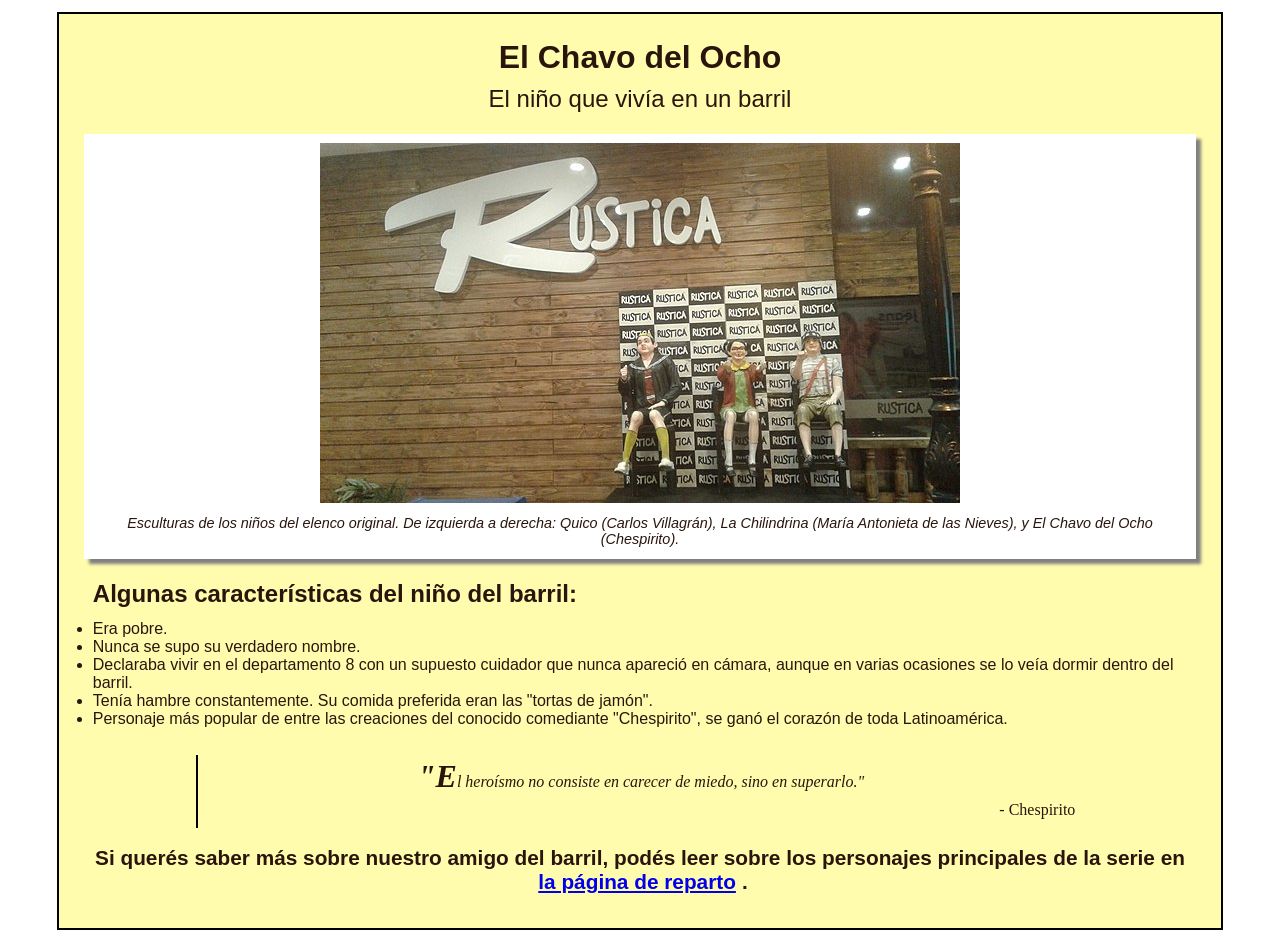
<file: index.html>
<!DOCTYPE html>
<!-- Esta es el formato con el que se escribe un comentario en HTML. -->
<html lang="es">
    <head>
        <title>Página de tributo - El Chavo del Ocho</title>
        <meta charset="utf-8">
        <!-- Esta etiqueta se utiliza para calcular correctamente la proporciones en sitios web responsive. No es estrictamente necesaria. -->
        <meta name="viewport" content="width=device-width, initial-scale=1">
        <link rel="stylesheet" media="screen" href="styles.css">
    </head>
    <body>
        <!-- El elemento div es simplemente un contenedor genérico, sin sentido semántico. -->
        <div id="principal">
            <header>
                <h1>El Chavo del Ocho</h1>
                <div class="subtitulo">El niño que vivía en un barril</div>
            </header>
            <main>
                <figure>
                    <img id="imagen" src="imgs/reparto.jpg" alt="Elenco del programa">
                    <figcaption id="img-caption">Esculturas de los niños del elenco original. De izquierda a derecha: Quico (Carlos Villagrán), La Chilindrina (María Antonieta de las Nieves), y El Chavo del Ocho (Chespirito).</figcaption>
                </figure>
                <!-- El elemento section separa secciones del contenido del documento. -->
                <section id="tributo-info">
                    <h2>Algunas características del niño del barril:</h2>
                    <!-- Así se escribe una lista. (En este caso, una lista desordenada.) -->
                    <ul class="caracteristicas">
                        <li class="caracteristicas-item">Era pobre.</li>
                        <li class="caracteristicas-item">Nunca se supo su verdadero nombre.</li>
                        <li class="caracteristicas-item">Declaraba vivir en el departamento 8 con un supuesto cuidador que nunca apareció en cámara, aunque en varias ocasiones se lo veía dormir dentro del barril.</li>
                        <li class="caracteristicas-item">Tenía hambre constantemente. Su comida preferida eran las "tortas de jamón".</li>
                        <li class="caracteristicas-item">Personaje más popular de entre las creaciones del conocido comediante "Chespirito", se ganó el corazón de toda Latinoamérica.</li>
                    </ul>
                </section>
                <section id="cita">
                    <!-- Así se escribe una cita. -->
                    <blockquote cite="https://es.wikiquote.org/wiki/Roberto_G%C3%B3mez_Bola%C3%B1os#Citas">
                        "El heroísmo no consiste en carecer de miedo, sino en superarlo." <footer>- Chespirito</footer>
                    </blockquote>
                </section>
                <section id="leer-mas">
                    <p>
                        <!-- El elemento con la etiqueta <a> corresponde a un ENLACE, y es muy utilizado. -->
                        Si querés saber más sobre nuestro amigo del barril, podés leer sobre los personajes principales de la serie en <a id="tributo-link" target="_blank" href="reparto.html">la página de reparto</a>.
                    </p>
                </section>
            </main>
        </div>
    </body>
</html>
</file>
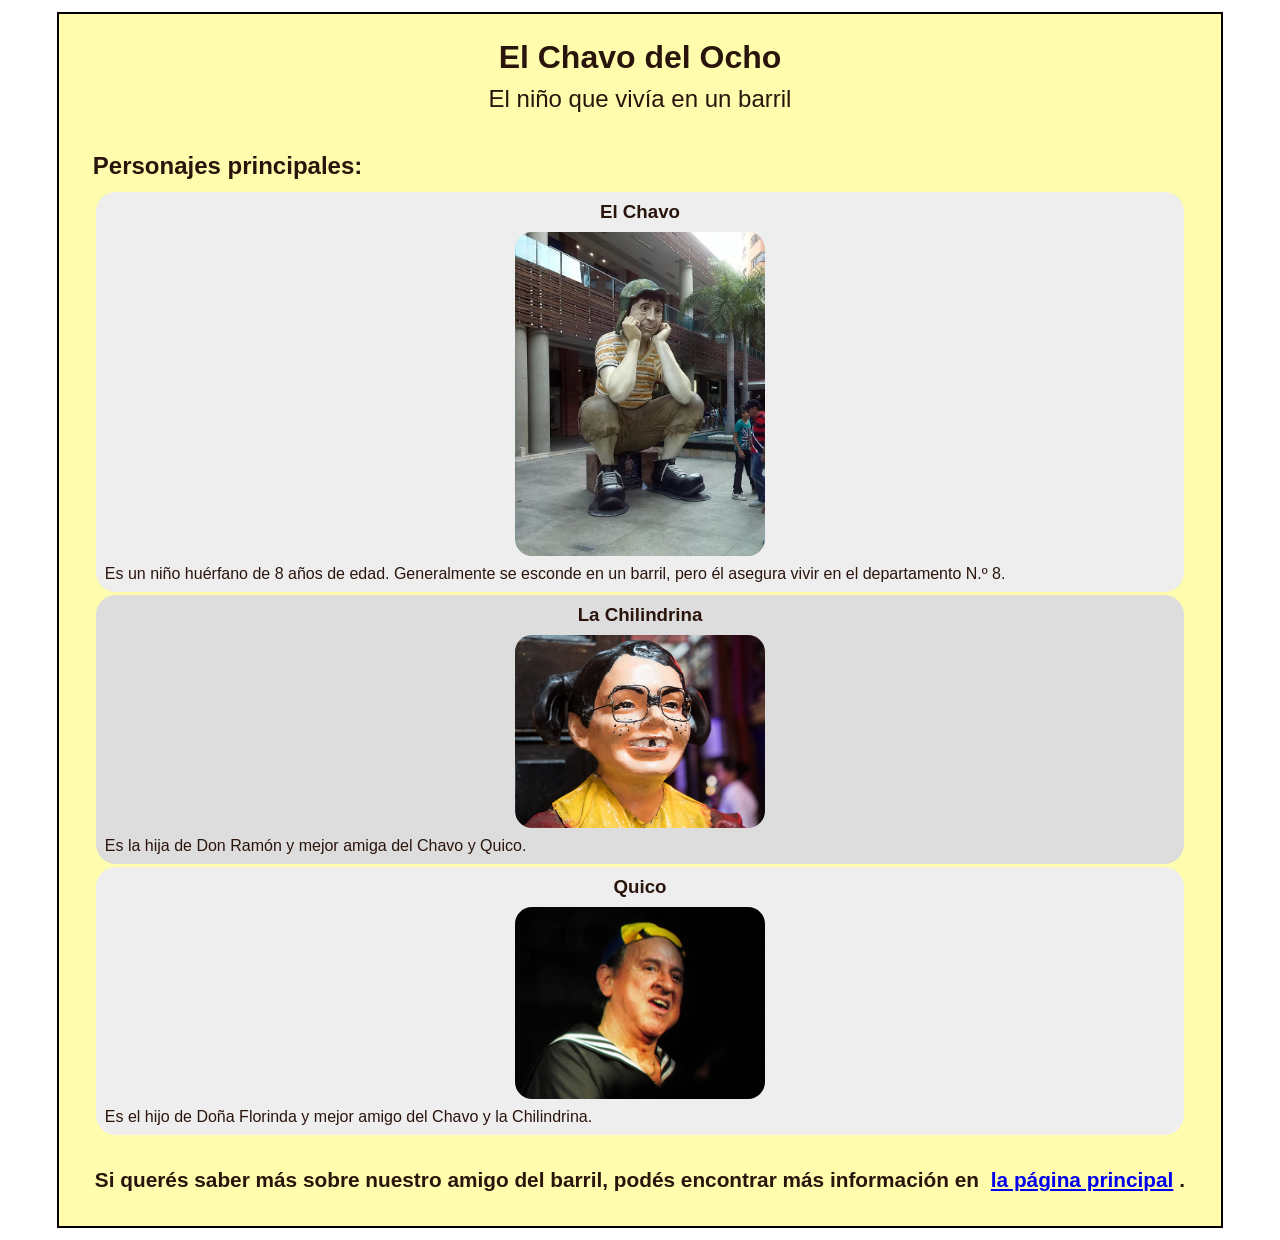
<file: reparto.html>
<!DOCTYPE html>
<!-- Esta es el formato con el que se escribe un comentario en HTML. -->
<html lang="es">
    <head>
        <title>Página de tributo - El Chavo del Ocho</title>
        <meta charset="utf-8">
        <!-- Esta etiqueta se utiliza para calcular correctamente la proporciones en sitios web responsive. No es estrictamente necesaria. -->
        <meta name="viewport" content="width=device-width, initial-scale=1">
        <link rel="stylesheet" media="screen" href="styles.css">
    </head>
    <body>
        <!-- El elemento div es simplemente un contenedor genérico, sin sentido semántico. -->
        <div id="principal">
            <header>
                <h1>El Chavo del Ocho</h1>
                <div class="subtitulo">El niño que vivía en un barril</div>
            </header>
            <main>
                <!-- El elemento section separa secciones del contenido del documento. -->
                <section id="tributo-info">
                    <h2>Personajes principales:</h2>
                    <div class="personajes">
                        <!-- El elemento article indica distintos articulos independientes. (Puede ser anidado. Por ejemplo: Una publicación en una red social, y sus comentarios asociados.) -->
                        <article class="personajes-item">
                            <h3>El Chavo</h3>
                            <img src="imgs/chavo.jpg">
                            <p>Es un niño huérfano de 8 años de edad. Generalmente se esconde en un barril, pero él asegura vivir en el departamento N.º 8.</p>
                        </article>
                        <article class="personajes-item">
                            <h3>La Chilindrina</h3>
                            <img src="imgs/chilindrina.jpg">
                            <p>Es la hija de Don Ramón y mejor amiga del Chavo y Quico.</p>
                        </article>
                        <article class="personajes-item">
                            <h3>Quico</h3>
                            <img src="imgs/quico.jpg">
                            <p>Es el hijo de Doña Florinda y mejor amigo del Chavo y la Chilindrina.</p>
                        </article>
                    </div>
                </section>
                <section id="leer-mas">
                    <p>
                        <!-- El elemento con la etiqueta <a> corresponde a un ENLACE, y es muy utilizado. -->
                        Si querés saber más sobre nuestro amigo del barril, podés encontrar más información en <a id="tribute-link" target="_blank" href="index.html">la página principal</a>.
                    </p>
                </section>
            </main>
        </div>
    </body>
</html>
</file>
<file: styles.css>
/*
 * "Reseteando" los bordes y espaciados por defecto de todos los navegadores.
 * Esto es siempre opcional.
 */
* {
    padding: 3px;
    margin: 3px;
    border: 0px;
}

/*
 * El cuerpo principal. Algunas propiedades (como la fuente) afectarán a todo el resto de los elementos, salvo que se indique lo contrario.
 */
body {
    color: #2a150d;
    text-align: left;
    font-family: "Trebuchet MS", Helvetica, sans-serif;
}

/*
 * Se usa para separar el elemento principal.
 */
#principal {
    margin: auto;
    display: block;
    width: 90%;
    background-color: #fffcad;
    padding: 16px;
    border: 2px solid black;
}

/*
 * Encabezados. (De lo general, a lo particular.)
 */

 h1, h2 {
    margin-bottom: 0px;
}

h1 {
    text-align: center;
    margin-top: 0px;
}

/*
 * Reglas específicas al listado de características. Nótese el uso de clases, mediante un selector con punto.
 */

ul.caracteristicas {
    margin-top: 6px;
}

li.caracteristicas-item {
    margin: 0px;
    padding: 0px;
}

/*
 * Reglas específicas a la hoja de personajes. Nótese tanto la selección de elementos "hijos", como el uso de pseudoselectores.
 */

 .personajes article {
    border-radius: 20px;
}

.personajes article:nth-child(odd) {
    background-color: #eeeeee;
}

.personajes article:nth-child(even) {
    background-color: #dddddd;
}

.personajes h3 {
    text-align: center;
}

.personajes-item img {
    display: block;
    margin: 0 auto;
    width: 20%;
    min-width: 250px;
    border-radius: 20px;
}

/*
 * Si bien los siguientes elementos se definieron de forma general, en la práctica solo afectan a la primera página. (Que fue la primera que se hizo.)
 * Una buena ejercitación podría ser replantear el CSS y el HTML, de forma que quede separado un CSS común, y otro para cada página.
 */

.subtitulo {
    text-align: center;
    font-size: 1.5em;
    margin-bottom: 6px;
}

figure {
    text-align: center;
    background-color: white;
    padding: 6px;
    box-shadow: 5px 5px 3px grey;
}

figcaption {
    font-style: italic;
    font-size: 0.9em;
    margin-top: 6px;
}

blockquote {
    text-align: center;
    font-family: Cambria, "Liberation Serif", "Times New Roman", serif;
    font-style: italic;
    border-left: 2px solid black;
}

blockquote::first-letter {
    font-size: 2em;
    font-weight: bolder;
}

blockquote footer {
    text-align: right;
    font-style: normal;
}

#tributo-info {
    margin-top: 12px;
    margin-bottom: 12px;
}

#personajes {
    margin-top: 12px;
    margin-bottom: 12px;
}

#leer-mas {
    text-align: center;
    font-size: 1.3em;
    font-weight: bold;
}

#cita {
    width: 80%;
    margin: auto;
    display: block;
}

#imagen {
    max-width: 100%;
    display: block;
    height: auto;
    margin: auto;
}
</file>
